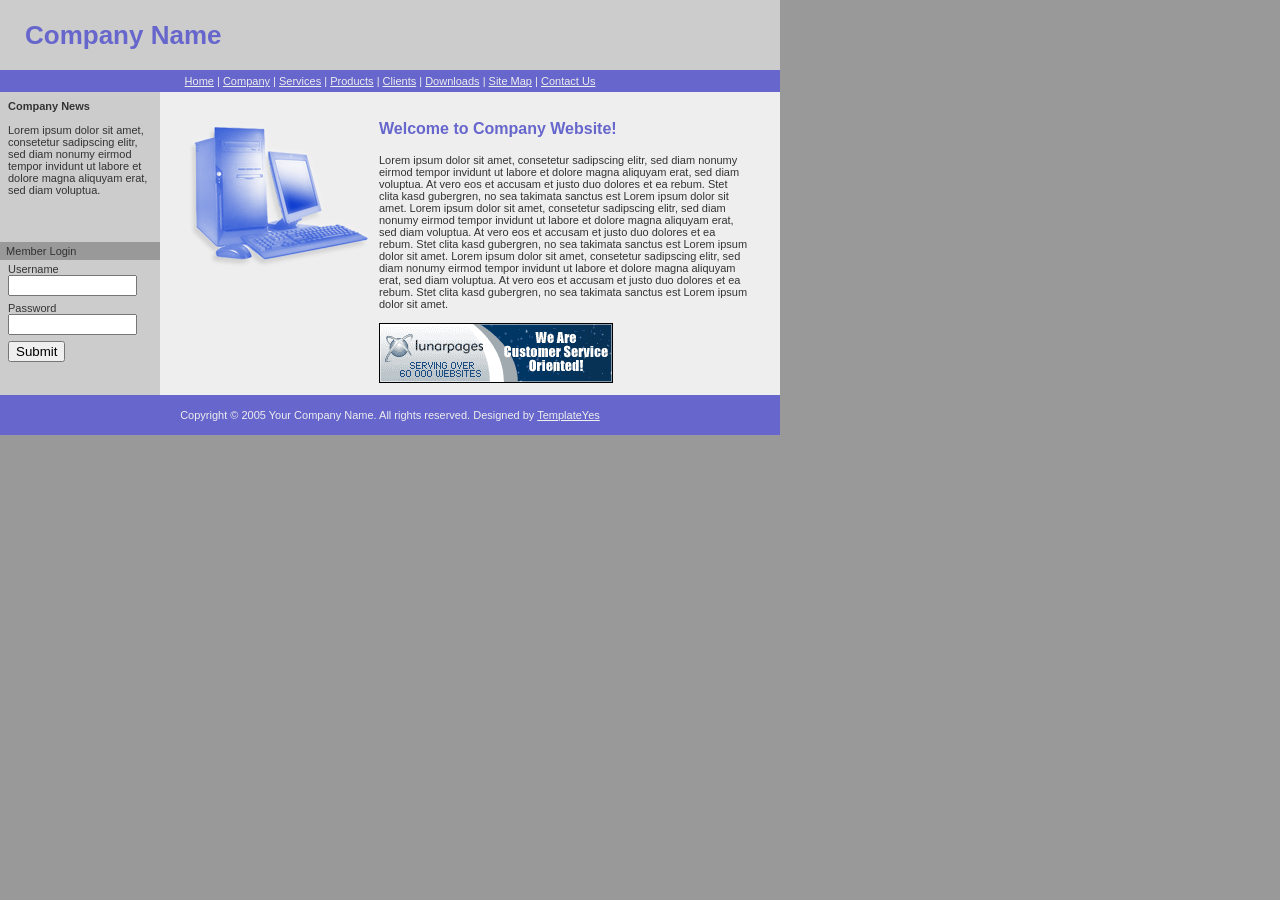
<file: Client Management System Code/Client Management System Code/Temp1/index.htm>
<html>
<head>
<title>Your Company Name</title>
<meta http-equiv="Content-Type" content="text/html; charset=iso-8859-1">
<style type="text/css">
</style>
<link rel="stylesheet" href="css/styles.css" type="text/css">
</head>
<body bgcolor="#999999" text="#000000" leftmargin="0" topmargin="0" marginwidth="0" marginheight="0" link="#eeeeee">
<table width="780" cellspacing="0" cellpadding="0" border="0">
  <tr> 
    <td style="padding-left:25px" height="70" colspan="2" bgcolor="#CCCCCC" class="logo">Company 
      Name </td>
  </tr>
  <tr> 
    <td height="22" colspan="2" bgcolor="#6666CC" align="center" class="text2"> 
      <a href="#">Home</a> | <a href="#">Company</a> | <a href="#">Services</a> 
      | <a href="#">Products</a> | <a href="#">Clients</a> | <a href="#">Downloads</a> 
      | <a href="#">Site Map</a> | <a href="#">Contact Us</a></td>
  </tr>
</table>
<table width="780" cellspacing="0" cellpadding="0" border="0">
  <tr> 
    <td bgcolor="#CCCCCC" height="250" valign="top" width="160"> 
      <table width="160" cellspacing="0" cellpadding="8" border="0" height="150">
        <tr> 
          <td class="text" valign="top"><b>Company News<br>
            </b><br>
            Lorem ipsum dolor sit amet, consetetur sadipscing elitr, sed diam 
            nonumy eirmod tempor invidunt ut labore et dolore magna aliquyam erat, 
            sed diam voluptua.</td>
        </tr>
      </table>
      <table width="160" cellspacing="0" cellpadding="0" class="textcontent">
        <tr> 
          <td height="18" bgcolor="#999999" class="text">&nbsp;&nbsp;Member Login</td>
        </tr>
      </table>
      <table width="150" cellspacing="0" cellpadding="3" border="0" align="center" class="text">
        <tr> 
          <td class="textcontent"> Username<br>
            <input type="text" name="textfield" size="14">
          </td>
        </tr>
        <tr> 
          <td class="textcontent"> Password<br>
            <input type="text" name="textfield2" size="14">
          </td>
        </tr>
        <tr> 
          <td class="textcontent"> 
            <input type="submit" name="Submit" value="Submit">
          </td>
        </tr>
      </table>
    </td>
    <td bgcolor="#eeeeee" height="250" valign="top"> <br>
      <table width="580" cellspacing="10" cellpadding="0" align="center" border="0">
        <tr valign="top"> 
          <td width="179"><img src="images/computer.gif" width="179" height="150"></td>
          <td class="text"> 
            <p class="title"> Welcome to Company Website!</p>
            <p>Lorem ipsum dolor sit amet, consetetur sadipscing elitr, sed diam 
              nonumy eirmod tempor invidunt ut labore et dolore magna aliquyam 
              erat, sed diam voluptua. At vero eos et accusam et justo duo dolores 
              et ea rebum. Stet clita kasd gubergren, no sea takimata sanctus 
              est Lorem ipsum dolor sit amet. Lorem ipsum dolor sit amet, consetetur 
              sadipscing elitr, sed diam nonumy eirmod tempor invidunt ut labore 
              et dolore magna aliquyam erat, sed diam voluptua. At vero eos et 
              accusam et justo duo dolores et ea rebum. Stet clita kasd gubergren, 
              no sea takimata sanctus est Lorem ipsum dolor sit amet. Lorem ipsum 
              dolor sit amet, consetetur sadipscing elitr, sed diam nonumy eirmod 
              tempor invidunt ut labore et dolore magna aliquyam erat, sed diam 
              voluptua. At vero eos et accusam et justo duo dolores et ea rebum. 
              Stet clita kasd gubergren, no sea takimata sanctus est Lorem ipsum 
              dolor sit amet.</p>
            <p><a href="http://www.lunarpages.com/?id=webdotcom&campaign=tytempls" target="_blank"><img src="images/banner.gif" width="234" height="60" border="0" vspace="2"></a></p>
            </td>
        </tr>
      </table>
    </td>
  </tr>
</table>
<table width="780" cellspacing="0" cellpadding="0" height="40" border="0">
  <tr> 
    <td bgcolor="#6666CC" height="30" align="center" class="text2"> Copyright 
      &copy; 2005 Your Company Name. All rights reserved. Designed by <a href="http://www.templateyes.com" target="_blank">TemplateYes</a></td>
  </tr>
</table>
</body>
</html>
</file>
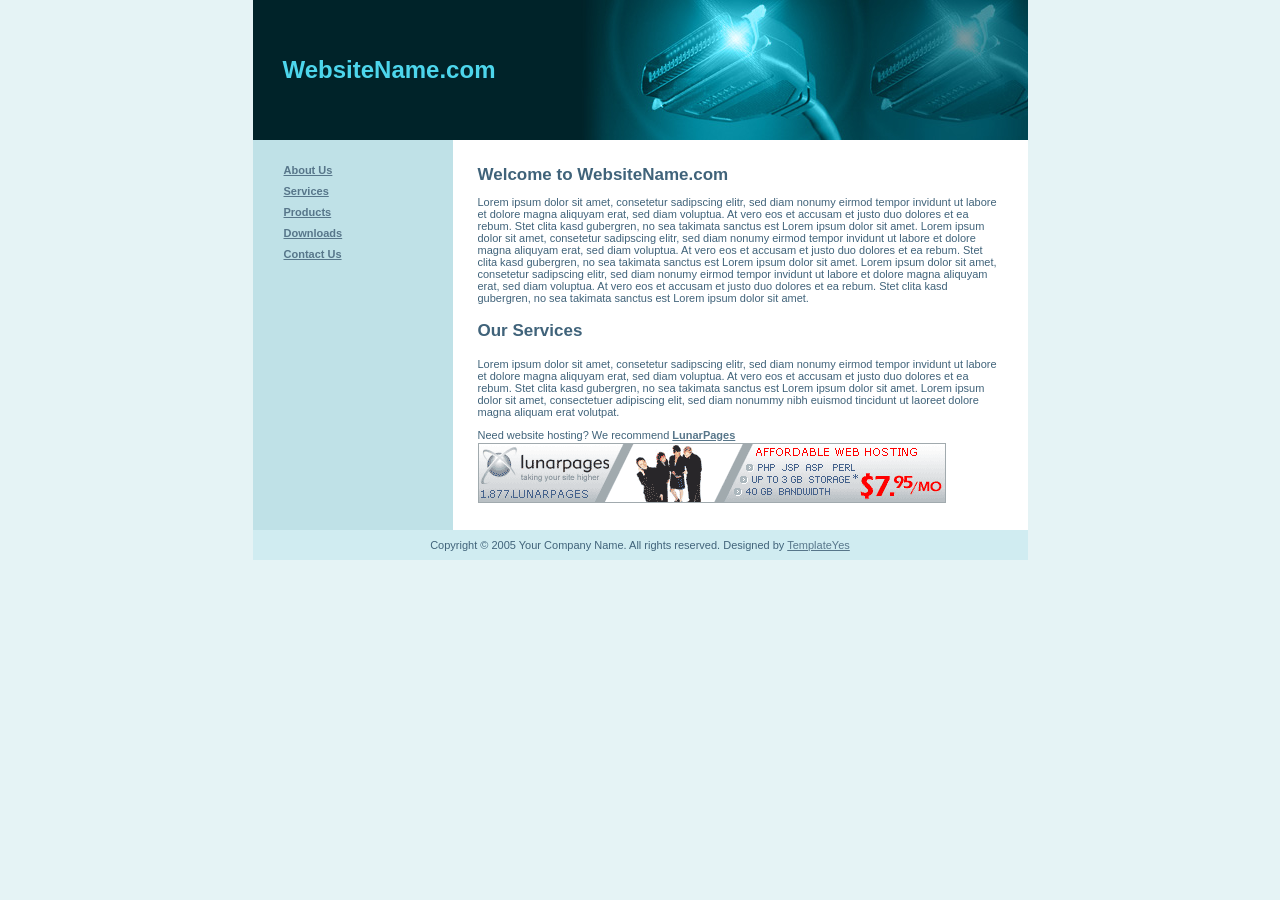
<file: Client Management System Code/Client Management System Code/Temp2/index.htm>
<html>
<head>
<title>Your Company Name</title>
<meta http-equiv="Content-Type" content="text/html; charset=iso-8859-1">
<link rel="stylesheet" href="css/styles.css" type="text/css">
</head>

<body>
<table width="775" border="0" align="center" cellpadding="0" cellspacing="0" height="140">
  <tr> 
    <td style="padding-left:30px" background="images/image1.jpg" class="logo">WebsiteName.com</td>
  </tr>
</table>
<table width="775" border="0" align="center" cellpadding="0" cellspacing="0">
  <tr> 
    <td bgcolor="#BFE1E7" width="200" valign="top" align="center"> <br>
      <table width="150" border="0" align="center" cellpadding="3" cellspacing="3" class="text">
        <tr> 
          <td><b><a href="#">About Us</a></b></td>
        </tr>
        <tr> 
          <td><b><a href="#">Services</a></b></td>
        </tr>
        <tr> 
          <td><b><a href="#">Products</a></b></td>
        </tr>
        <tr> 
          <td><b><a href="#">Downloads</a></b></td>
        </tr>
        <tr>
          <td><b><a href="#">Contact Us</a></b></td>
        </tr>
      </table>
    </td>
    <td style="padding-left:25px; padding-right:25px; padding-top:25px; padding-bottom:25px" class="text" bgcolor="#FFFFFF"><span class="title">Welcome 
      to WebsiteName.com</span> 
      <p>Lorem ipsum dolor sit amet, consetetur sadipscing elitr, sed diam nonumy 
        eirmod tempor invidunt ut labore et dolore magna aliquyam erat, sed diam 
        voluptua. At vero eos et accusam et justo duo dolores et ea rebum. Stet 
        clita kasd gubergren, no sea takimata sanctus est Lorem ipsum dolor sit 
        amet. Lorem ipsum dolor sit amet, consetetur sadipscing elitr, sed diam 
        nonumy eirmod tempor invidunt ut labore et dolore magna aliquyam erat, 
        sed diam voluptua. At vero eos et accusam et justo duo dolores et ea rebum. 
        Stet clita kasd gubergren, no sea takimata sanctus est Lorem ipsum dolor 
        sit amet. Lorem ipsum dolor sit amet, consetetur sadipscing elitr, sed 
        diam nonumy eirmod tempor invidunt ut labore et dolore magna aliquyam 
        erat, sed diam voluptua. At vero eos et accusam et justo duo dolores et 
        ea rebum. Stet clita kasd gubergren, no sea takimata sanctus est Lorem 
        ipsum dolor sit amet.</p>
      <p class="title">Our Services</p>
      <p>Lorem ipsum dolor sit amet, consetetur sadipscing elitr, sed diam nonumy 
        eirmod tempor invidunt ut labore et dolore magna aliquyam erat, sed diam 
        voluptua. At vero eos et accusam et justo duo dolores et ea rebum. Stet 
        clita kasd gubergren, no sea takimata sanctus est Lorem ipsum dolor sit 
        amet. Lorem ipsum dolor sit amet, consectetuer adipiscing elit, sed diam 
        nonummy nibh euismod tincidunt ut laoreet dolore magna aliquam erat volutpat.</p>
      <p>Need website hosting? We recommend <a href="http://www.lunarpages.com/?id=webdotcom&campaign=tytempls" target="_blank"><b>LunarPages</b></a><br>
        <a href="http://www.lunarpages.com/?id=webdotcom&campaign=tytempls" target="_blank"><img src="images/banner.gif" width="468" height="60" border="0" vspace="2"></a> 
        </p>
      
    </td>
  </tr>
</table>
<table width="775" border="0" align="center" cellpadding="0" cellspacing="0" height="30">
  <tr> 
    <td class="text" align="center" bgcolor="#D0ECF1">Copyright &copy; 2005 Your 
      Company Name. All rights reserved. Designed by <a href="http://www.templateyes.com" target="_blank">TemplateYes</a></td>
  </tr>
</table>
</body>
</html>
</file>
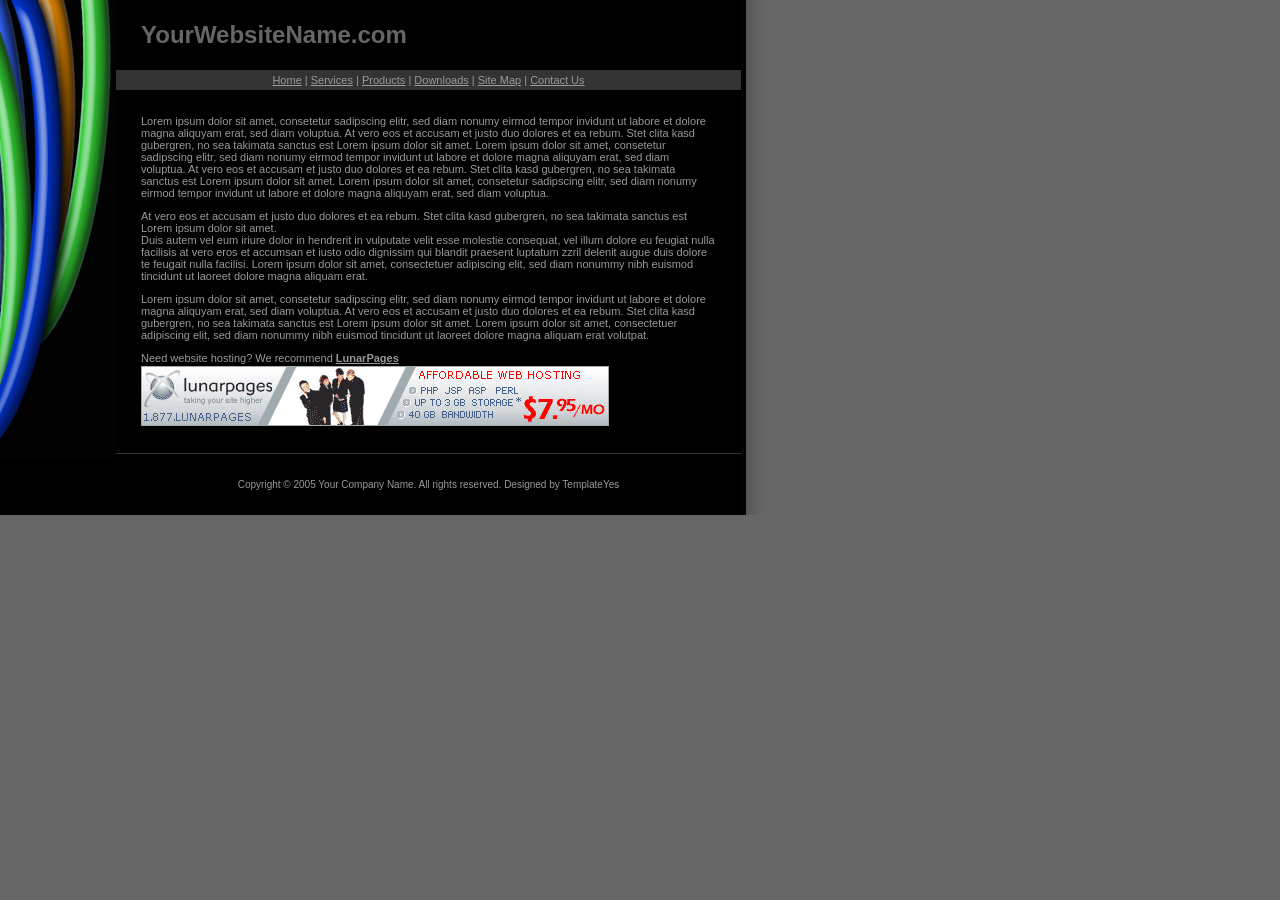
<file: Client Management System Code/Client Management System Code/Temp3/index.htm>
<html>
<head>
<title>Your Website Name</title>
<meta http-equiv="Content-Type" content="text/html; charset=iso-8859-1">
<link rel="stylesheet" href="css/styles.css" type="text/css">
</head>

<body bgcolor="#FFFFFF" text="#000000">
<table width="765" border="0" cellpadding="0" cellspacing="0">
  <tr valign="top"> 
    <td width="116" bgcolor="#000000"><img src="images/image1.jpg" width="116" height="459"></td>
    <td bgcolor="#000000">
      <table width="100%" border="0" cellpadding="0" cellspacing="0">
        <tr> 
          <td style="padding-left:25px" height="70" class="logo">YourWebsiteName.com</td>
        </tr>
        <tr> 
          <td bgcolor="#333333" class="text" height="20" align="center"><a href="#">Home</a> 
            | <a href="#">Services</a> | <a href="#">Products</a> | <a href="#">Downloads</a> 
            | <a href="#">Site Map</a> | <a href="#">Contact Us</a></td>
        </tr>
        <tr> 
          <td style="padding-left:25px; padding-right:25px; padding-top:25px; padding-bottom:25px" class="text">Lorem 
            ipsum dolor sit amet, consetetur sadipscing elitr, sed diam nonumy 
            eirmod tempor invidunt ut labore et dolore magna aliquyam erat, sed 
            diam voluptua. At vero eos et accusam et justo duo dolores et ea rebum. 
            Stet clita kasd gubergren, no sea takimata sanctus est Lorem ipsum 
            dolor sit amet. Lorem ipsum dolor sit amet, consetetur sadipscing 
            elitr, sed diam nonumy eirmod tempor invidunt ut labore et dolore 
            magna aliquyam erat, sed diam voluptua. At vero eos et accusam et 
            justo duo dolores et ea rebum. Stet clita kasd gubergren, no sea takimata 
            sanctus est Lorem ipsum dolor sit amet. Lorem ipsum dolor sit amet, 
            consetetur sadipscing elitr, sed diam nonumy eirmod tempor invidunt 
            ut labore et dolore magna aliquyam erat, sed diam voluptua. 
            <p>At vero eos et accusam et justo duo dolores et ea rebum. Stet clita 
              kasd gubergren, no sea takimata sanctus est Lorem ipsum dolor sit 
              amet. <br>
              Duis autem vel eum iriure dolor in hendrerit in vulputate velit 
              esse molestie consequat, vel illum dolore eu feugiat nulla facilisis 
              at vero eros et accumsan et iusto odio dignissim qui blandit praesent 
              luptatum zzril delenit augue duis dolore te feugait nulla facilisi. 
              Lorem ipsum dolor sit amet, consectetuer adipiscing elit, sed diam 
              nonummy nibh euismod tincidunt ut laoreet dolore magna aliquam erat.</p>
            <p>Lorem ipsum dolor sit amet, consetetur sadipscing elitr, sed diam 
              nonumy eirmod tempor invidunt ut labore et dolore magna aliquyam 
              erat, sed diam voluptua. At vero eos et accusam et justo duo dolores 
              et ea rebum. Stet clita kasd gubergren, no sea takimata sanctus 
              est Lorem ipsum dolor sit amet. Lorem ipsum dolor sit amet, consectetuer 
              adipiscing elit, sed diam nonummy nibh euismod tincidunt ut laoreet 
              dolore magna aliquam erat volutpat.</p>
            <p>Need website hosting? We recommend <a href="http://www.lunarpages.com/?id=webdotcom&campaign=tytempls" target="_blank"><b>LunarPages</b></a><br>
              <a href="http://www.lunarpages.com/?id=webdotcom&campaign=tytempls" target="_blank"><img src="images/banner.gif" width="468" height="60" border="0" vspace="2"></a></p>
          </td>
        </tr>
        <tr> 
          <td style="padding-left:25px; padding-right:25px; padding-top:25px; padding-bottom:25px; border-top:1px solid #333333" class="bottom" align="center">Copyright 
            &copy; 2005 Your Company Name. All rights reserved. Designed by <a href="http://www.templateyes.com" class="designby" target="_blank">TemplateYes</a></td>
        </tr>
      </table>
    </td>
    <td width="24" background="images/image2.jpg"><img src="images/image2.jpg" width="24" height="26"></td>
  </tr>
</table>
</body>
</html>
</file>
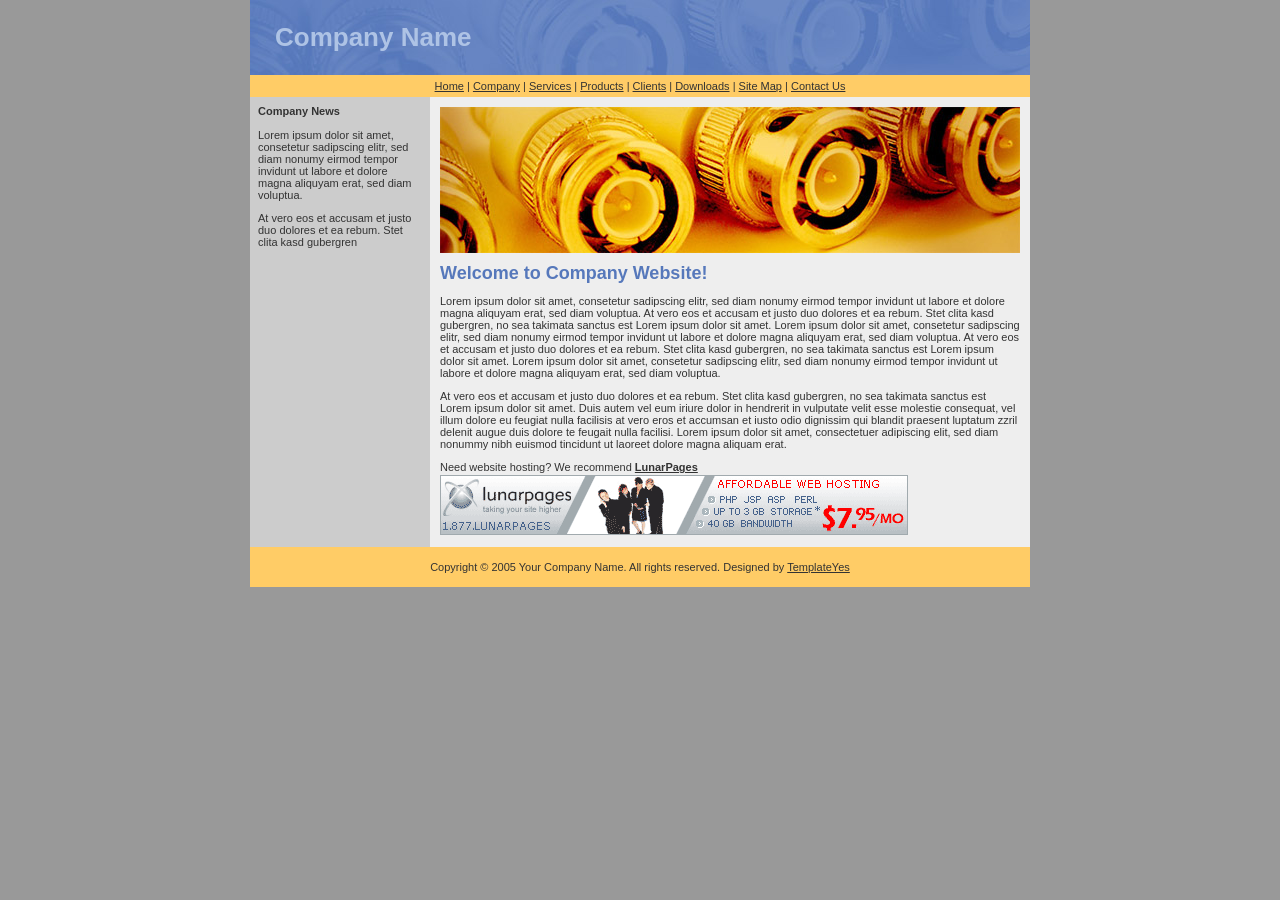
<file: Client Management System Code/Client Management System Code/Temp4/index.htm>
<html>
<head>
<title>Your Company Name</title>
<meta http-equiv="Content-Type" content="text/html; charset=iso-8859-1">
<link rel="stylesheet" href="css/styles.css" type="text/css">
</head>
<body bgcolor="#999999" leftmargin="0" topmargin="0" marginwidth="0" marginheight="0">
<table width="780" cellspacing="0" cellpadding="0" border="0" align="center">
  <tr>
    <td style="padding-left:25px" bgcolor="#5678BB" class="logo" height="75" background="images/bg.jpg"> 
      Company Name</td>
  </tr>
  <tr> 
    <td height="22" colspan="2" bgcolor="#999999"> 
      <table width="100%" cellspacing="0" cellpadding="0" border="0">
        <tr> 
          <td height="22" bgcolor="#FFCC66" class="text" align="center"> <a href="#">Home</a> 
            | <a href="#">Company</a> | <a href="#">Services</a> | <a href="#">Products</a> 
            | <a href="#">Clients</a> | <a href="#">Downloads</a> | <a href="#">Site 
            Map</a> | <a href="#">Contact Us</a></td>
        </tr>
      </table>
    </td>
  </tr>
</table>
<table width="780" cellspacing="0" cellpadding="0" border="0" align="center">
  <tr> 
    <td bgcolor="#CCCCCC" height="250" valign="top" width="180"> 
      <table width="100%" cellspacing="0" cellpadding="8" border="0">
        <tr> 
          <td class="text">
            <p><b>Company News<br>
              <br>
              </b>Lorem ipsum dolor sit amet, consetetur sadipscing elitr, sed 
              diam nonumy eirmod tempor invidunt ut labore et dolore magna aliquyam 
              erat, sed diam voluptua.</p>
            <p>At vero eos et accusam et justo duo dolores et ea rebum. Stet clita 
              kasd gubergren</p>
          </td>
        </tr>
      </table>
      
    </td>
    <td bgcolor="#eeeeee" valign="top"> 
      <table width="100%" cellspacing="10" cellpadding="0" align="center" border="0">
        <tr> 
          <td valign="top" class="text"><img src="images/main.jpg" width="580" height="146"></td>
        </tr>
        <tr> 
          <td valign="top" class="text"> 
            <p><span class="title">Welcome to Company Website!</span></p>
            <p>Lorem ipsum dolor sit amet, consetetur sadipscing elitr, sed diam 
              nonumy eirmod tempor invidunt ut labore et dolore magna aliquyam 
              erat, sed diam voluptua. At vero eos et accusam et justo duo dolores 
              et ea rebum. Stet clita kasd gubergren, no sea takimata sanctus 
              est Lorem ipsum dolor sit amet. Lorem ipsum dolor sit amet, consetetur 
              sadipscing elitr, sed diam nonumy eirmod tempor invidunt ut labore 
              et dolore magna aliquyam erat, sed diam voluptua. At vero eos et 
              accusam et justo duo dolores et ea rebum. Stet clita kasd gubergren, 
              no sea takimata sanctus est Lorem ipsum dolor sit amet. Lorem ipsum 
              dolor sit amet, consetetur sadipscing elitr, sed diam nonumy eirmod 
              tempor invidunt ut labore et dolore magna aliquyam erat, sed diam 
              voluptua. </p>
            <p>At vero eos et accusam et justo duo dolores et ea rebum. Stet clita 
              kasd gubergren, no sea takimata sanctus est Lorem ipsum dolor sit 
              amet. Duis autem vel eum iriure dolor in hendrerit in vulputate 
              velit esse molestie consequat, vel illum dolore eu feugiat nulla 
              facilisis at vero eros et accumsan et iusto odio dignissim qui blandit 
              praesent luptatum zzril delenit augue duis dolore te feugait nulla 
              facilisi. Lorem ipsum dolor sit amet, consectetuer adipiscing elit, 
              sed diam nonummy nibh euismod tincidunt ut laoreet dolore magna 
              aliquam erat.</p>
            <p>Need website hosting? We recommend <a href="http://www.lunarpages.com/?id=webdotcom&campaign=tytempls" target="_blank"><b>LunarPages</b></a><br>
              <a href="http://www.lunarpages.com/?id=webdotcom&campaign=tytempls" target="_blank"><img src="images/banner.gif" width="468" height="60" border="0" vspace="2"></a></p>
            </td>
        </tr>
      </table>
    </td>
  </tr>
</table>
<table width="780" cellspacing="0" cellpadding="0" height="40" border="0" align="center">
  <tr> 
    <td bgcolor="#FFCC66" height="24" class="text" align="center"> Copyright &copy; 
      2005 Your Company Name. All rights reserved. Designed by <a href="http://www.templateyes.com" target="_blank">TemplateYes</a></td>
  </tr>
</table>
</body>
</html>
</file>
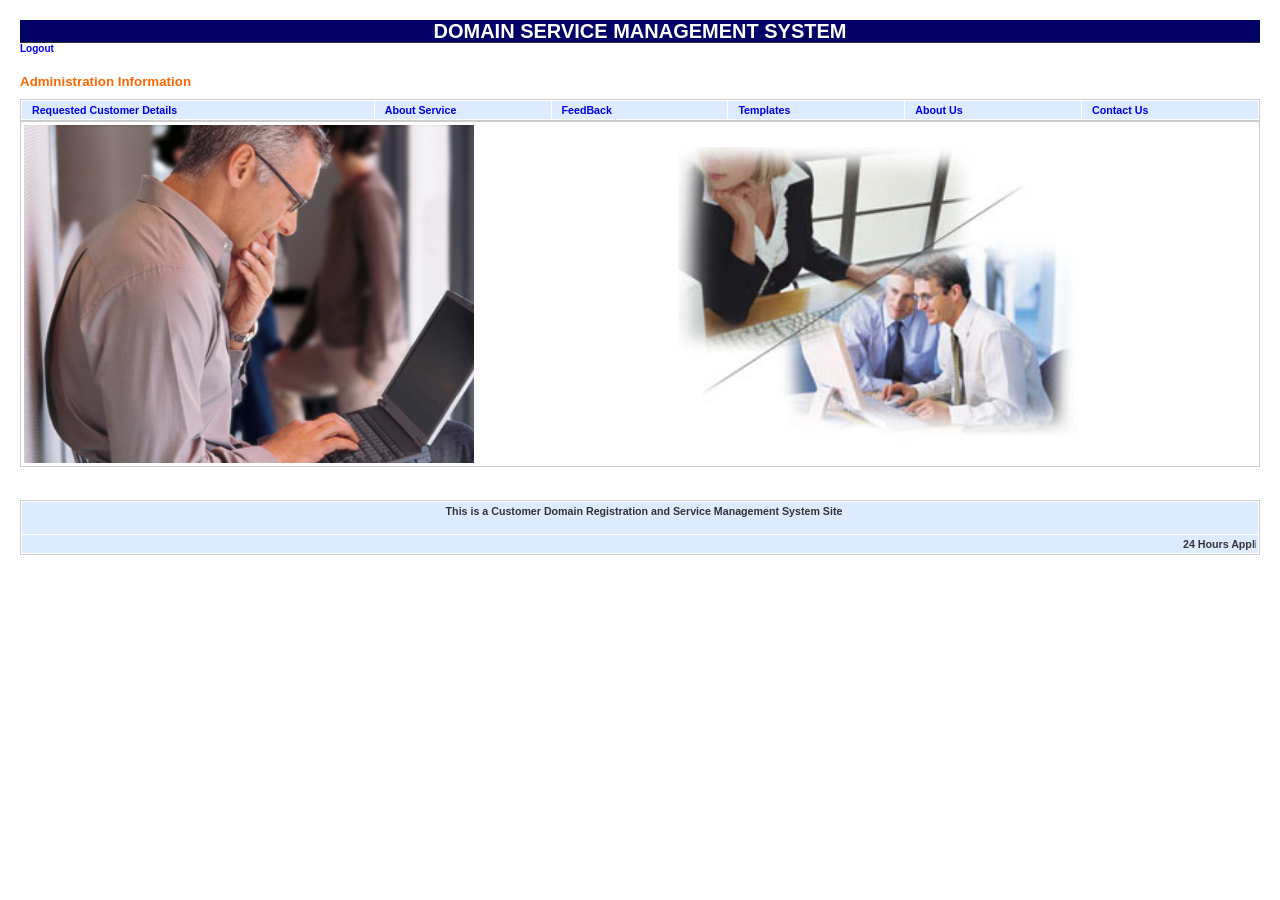
<file: Client Management System Code/Client Management System Code/AdminHome.html>
<HTML><HEAD><style>

a
{
           color:"Black";
           text-decoration:none;
}
a:hover
{
            color:Gray;
            text-decoration:underline;

}

</style>

<TITLE>Home Page</TITLE>
<META><LINK href="css/simple.css" type=text/css rel=stylesheet>
<BODY class=rightPage><A name=Entity_1></A>
<DIV class=caption1>DOMAIN SERVICE MANAGEMENT SYSTEM</DIV>
<b><a href ="CMSHome.html" >Logout</a></b>
<DIV class=caption2>Administration Information</DIV>
<TABLE class=tabformat cellSpacing=1 cellPadding=2 width="100%" border=0 >
  <TBODY>
  <TR>
	<TD class=tabhead width="20%"><a href="CustomerDetails.jsp">Requested Customer Details</a></TD>
    <TD class=tabhead width="10%"><a href="AdminAboutService.jsp">About Service</a></TD>
    <TD class=tabhead width="10%"><a href="FeedBack.jsp">FeedBack</a></TD>
    <TD class=tabhead width="10%"><a href="AdminShowTemplates.jsp">Templates</a></TD>
    <TD class=tabhead width="10%"><a href="AdminAboutUs.jsp">About Us</a></TD>
    <TD class=tabhead width="10%"><a href="AdminContactUs.jsp">Contact Us</a></TD>

  </TBODY></TABLE>
<TABLE class=tabformat cellSpacing=1 cellPadding=2 width="100%" border=0>
  <TBODY>
  <TR>
  <TD><img src="IMAGES/mgr2.jpg" heigth="360" width="450"></td>
  <TD><img src="IMAGES/customer.jpg" heigth="450" width="400"></td>
  </TR>

</TBODY></TABLE>
<br>
<br>
<br>
<TABLE class=tabformat cellSpacing=1 cellPadding=2 width="100%" border=0>
  <TR>
    <TD class=tabhead width="10%"><H4><center>This is a Customer Domain  Registration and Service Management System Site</center></h4></TD>
 </TR>
  <tr>
    <TD class=tabhead width="35%"><marquee><b>24 Hours Application dovelopment and Hosting Service </b></marquee></TD>
  </tr>
</TABLE>


</BODY></HTML>
</file>
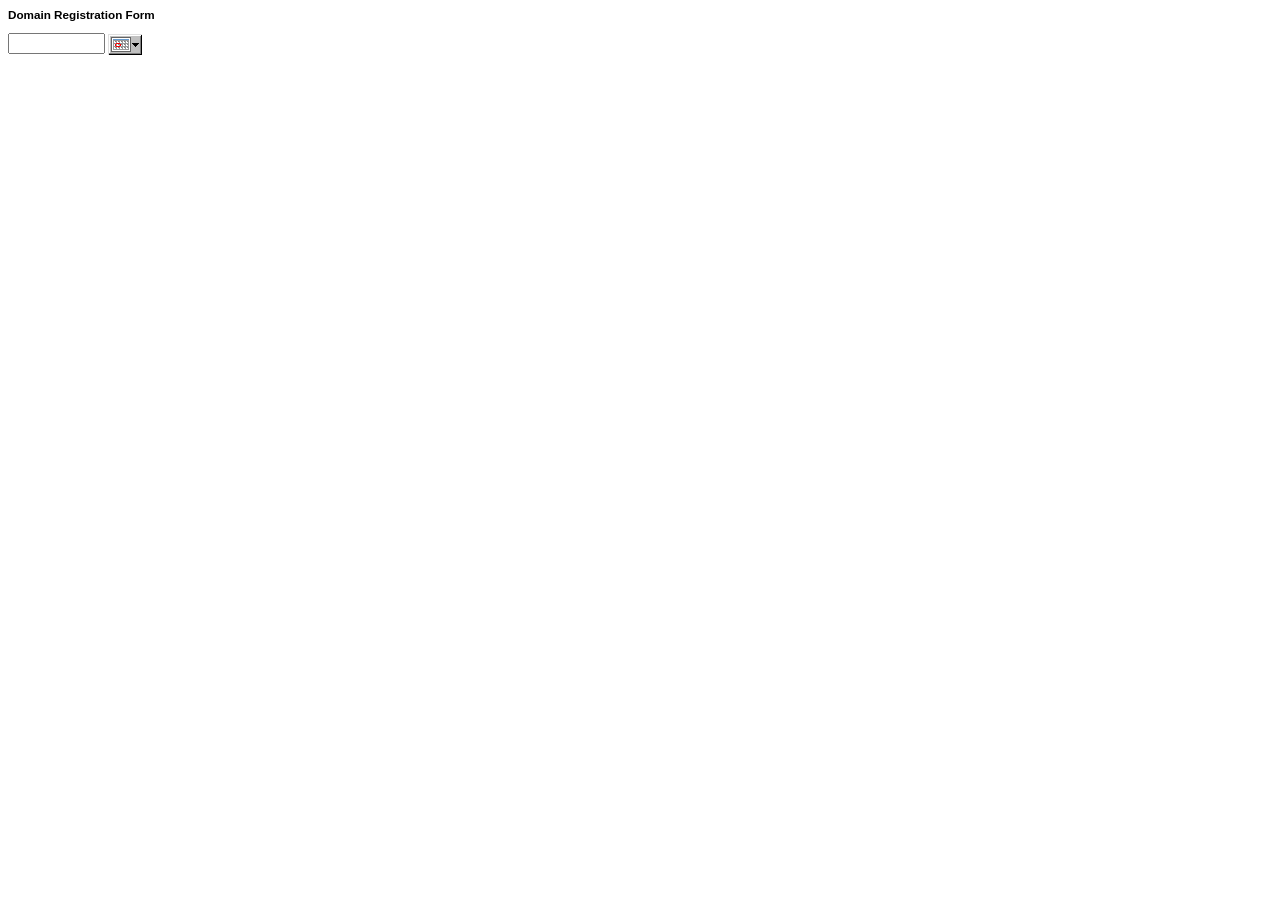
<file: Client Management System Code/Client Management System Code/cal.html>
<HTML><HEAD><TITLE>Home Page</TITLE>
<META><LINK href="css/simple.css" type=text/css type=text/css rel=stylesheet>
<html>
<body bgcolor=lightblue>
<h3>Domain Registration Form</h3>

<form name="f1"  action="DomainRegister" ">
<td><input type=text name="date" size=10 readonly>

 <a href="javascript:void(0)" onclick="if(self.gfPop)gfPop.fPopCalendar(document.f1.date);
			 return false;" HIDEFOCUS tabIndex=5>

			<img name="popcal" align="absmiddle" src="Calendar\calbtn.gif" width="34" height="22" border="0" alt="">
</td>
</tr>

<tr>

</form>

<iframe width=174 height=189 name="gToday:normal:agenda.js" id="gToday:normal:agenda.js" src="Calendar\ipopeng.htm" scrolling="no" frameborder="0" style="visibility:visible; z-index:999; position:absolute; left:-500px; top:0px;">
</iframe>


</body>
</html>
</file>
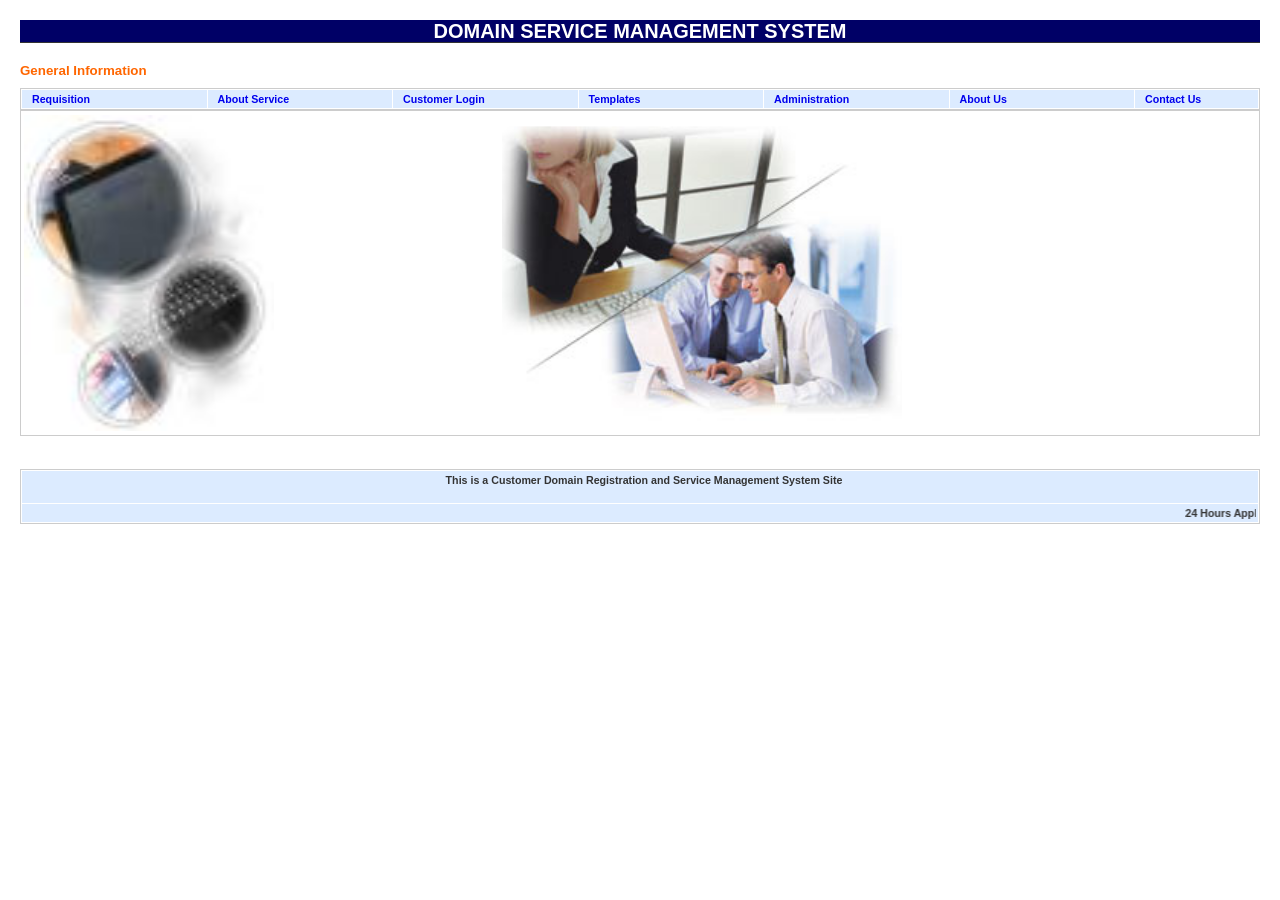
<file: Client Management System Code/Client Management System Code/CMSHome.html>
<HTML><HEAD><style>

a
{
           color:"Black";
           text-decoration:none;
}
a:hover
{
            color:Gray;
            text-decoration:underline;

}

</style>

<TITLE>Home Page</TITLE>

<LINK href="css/simple.css" type=text/css rel=stylesheet>


<BODY class=rightPage>
<DIV class=caption1>DOMAIN SERVICE MANAGEMENT SYSTEM</DIV>
<DIV class=caption2>General Information</DIV>


<TABLE class=tabformat cellSpacing=1 cellPadding=2 width="100%" border=0 >
  <TBODY>
  <TR>
	<TD class=tabhead width="15%"><a href="RequisitionForm.jsp">Requisition</a></TD>
    <TD class=tabhead width="15%"><a href="ServiceDetails.jsp">About Service</a></TD>
    <TD class=tabhead width="15%"><a href="CustLogin.jsp">Customer Login</a></TD>
    <TD class=tabhead width="15%"><a href="ShowTemplates.jsp">Templates</a></TD>
    <TD class=tabhead width="15%"><a href="LoginCheck">Administration</a></TD>
    <TD class=tabhead width="15%"><a href="AboutUs.jsp">About Us</a></TD>
    <TD class=tabhead width="15%"><a href="ContactUs.jsp">Contact Us</a></TD>

  </TBODY></TABLE>
<TABLE class=tabformat cellSpacing=1 cellPadding=2 width="100%" border=0>
  <TBODY>
  <TR>
  <TD><img src="IMAGES/cmst4.jpg" heigth="360" width="250"></td>
  <TD><img src="IMAGES/customer.jpg" heigth="450" width="400"></td>
  </TR>

</TBODY></TABLE>
<br>
<br>
<br>
<TABLE class=tabformat cellSpacing=1 cellPadding=2 width="100%" border=0>
  <TR>
    <TD class=tabhead width="10%"><H4><center>This is a Customer Domain  Registration and Service Management System Site</center></h4></TD>
 </TR>
  <tr>
    <TD class=tabhead width="35%"><marquee><b>24 Hours Application dovelopment and Hosting Service </b></marquee></TD>
  </tr>
</TABLE>


</BODY></HTML>
</file>
<file: Client Management System Code/Client Management System Code/Temp1/css/styles.css>
a:link {  color: #eeeeee; text-decoration: underline;}
a:visited {  color: #eeeeee; text-decoration: underline;}
a:hover {  color: #eeeeee; text-decoration: none;}
.logo {  font-family: Verdana, Arial, Helvetica, sans-serif; font-size: 26px; font-weight: bold; color: #6666CC}
.text {  font-family: Verdana, Arial, Helvetica, sans-serif; font-size: 11px; color: #333333}
.text2 {  font-family: Verdana, Arial, Helvetica, sans-serif; font-size: 11px; color: #EEEEEE}
.title {  font-family: Verdana, Arial, Helvetica, sans-serif; font-size: 16px; font-weight: bold; color: #6666CC}
</file>
<file: Client Management System Code/Client Management System Code/Temp2/css/styles.css>
body {  margin-top: 0px; margin-right: 0px; margin-bottom: 0px; margin-left: 0px; background-color: #E5F3F5}
.text {  font-family: Verdana, Arial, Helvetica, sans-serif; font-size: 11px; color: #40637A}
.title {  font-family: Verdana, Arial, Helvetica, sans-serif; font-size: 17px; color: #40637A; font-weight: bold}
.logo {  font-family: Verdana, Arial, Helvetica, sans-serif; font-size: 24px; font-weight: bold; color: #4DD6EC}
.bottom {  font-family: Verdana, Arial, Helvetica, sans-serif; font-size: 10px; color: #CFD8DE}
a:link {  color: #57768A; text-decoration: underline}
a:visited {  color: #57768A; text-decoration: underline}
a:hover {  color: #333333; text-decoration: none}
a.designby:link {  color: #999999; text-decoration: none}
a.designby:visited {  color: #999999; text-decoration: none}
a.designby:hover {  color: #339933; text-decoration: none}
</file>
<file: Client Management System Code/Client Management System Code/Temp3/css/styles.css>
body {  margin-top: 0px; margin-right: 0px; margin-bottom: 0px; margin-left: 0px; background-color: #666666}
.text {  font-family: Verdana, Arial, Helvetica, sans-serif; font-size: 11px; color: #999999}
.logo {  font-family: Verdana, Arial, Helvetica, sans-serif; font-size: 24px; font-weight: bold; color: #666666}
.bottom {  font-family: Verdana, Arial, Helvetica, sans-serif; font-size: 10px; color: #999999}
a:link {  color: #999999; text-decoration: underline}
a:visited {  color: #999999; text-decoration: underline}
a:hover {  color: #339933; text-decoration: underline}
a.designby:link {  color: #999999; text-decoration: none}
a.designby:visited {  color: #999999; text-decoration: none}
a.designby:hover {  color: #339933; text-decoration: none}
</file>
<file: Client Management System Code/Client Management System Code/Temp4/css/styles.css>
a:link {  color: #333333; text-decoration: underline}
a:visited {  color: #333333; text-decoration: underline}
a:hover {  color: #333333; text-decoration: none}
.logo {  font-family: Verdana, Arial, Helvetica, sans-serif; font-size: 26px; font-weight: bold; color: #AEC3E5}
.text {  font-family: Verdana, Arial, Helvetica, sans-serif; font-size: 11px; color: #333333}
.title {  font-family: Verdana, Arial, Helvetica, sans-serif; font-size: 18px; font-weight: bold; color: #5678BB}
</file>
<file: Client Management System Code/Client Management System Code/css/simple.css>
BODY {
	FONT-SIZE: 10px; BACKGROUND: #ffffff; VISIBILITY: visible; COLOR: #000000; FONT-FAMILY: Verdana, Geneva, Arial, Helvetica, sans-serif
}
.topPage {
	PADDING-RIGHT: 0px; PADDING-LEFT: 0px; BACKGROUND: url(Img/fBg.png) #000066; PADDING-BOTTOM: 0px; MARGIN: 0px; PADDING-TOP: 0px
}
.rightPage {
	MARGIN: 20px
}
.leftPage {
	BACKGROUND: #dcebff
}
.title {
	PADDING-RIGHT: 0px; PADDING-LEFT: 0pt; BACKGROUND: #000066; VISIBILITY: visible; PADDING-BOTTOM: 0px; MARGIN: auto; VERTICAL-ALIGN: middle; WIDTH: 100%; LINE-HEIGHT: 52px; PADDING-TOP: 0px; FONT-FAMILY: Verdana, Geneva, Arial, Helvetica, sans-serif; HEIGHT: 52px
}
.title1 {
	PADDING-RIGHT: 0px; DISPLAY: block; PADDING-LEFT: 10px; FONT-WEIGHT: bold; FONT-SIZE: 16pt; FLOAT: left; VISIBILITY: visible; MARGIN: auto; VERTICAL-ALIGN: middle; COLOR: #ffffff; LINE-HEIGHT: 52px; FONT-FAMILY: Verdana, Geneva, Arial, Helvetica, sans-serif
}
.separator1 {
	DISPLAY: block; FONT-SIZE: 5pt; BACKGROUND: #ffffff; LEFT: 6px; FLOAT: left; VISIBILITY: visible; MARGIN-LEFT: 6px; VERTICAL-ALIGN: middle; WIDTH: 10pt; COLOR: #ffffff; LINE-HEIGHT: 3px; MARGIN-RIGHT: 6px; FONT-FAMILY: Verdana, Geneva, Arial, Helvetica, sans-serif; POSITION: relative; TOP: 26px; HEIGHT: 3px
}
.title2 {
	PADDING-RIGHT: 0px; DISPLAY: block; PADDING-LEFT: 10px; FONT-WEIGHT: normal; FONT-SIZE: 16pt; FLOAT: left; VISIBILITY: visible; PADDING-BOTTOM: 0px; VERTICAL-ALIGN: middle; COLOR: #ffffff; LINE-HEIGHT: 52px; PADDING-TOP: 0px; FONT-FAMILY: Verdana, Geneva, Arial, Helvetica, sans-serif
}
.separator2 {
	DISPLAY: none; FONT-SIZE: 20pt; FLOAT: left; VISIBILITY: visible; VERTICAL-ALIGN: middle; WIDTH: 20pt; COLOR: #ffffff; LINE-HEIGHT: 52px; FONT-FAMILY: Verdana, Geneva, Arial, Helvetica, sans-serif
}
.titleimage {
	PADDING-RIGHT: 10px; VISIBILITY: visible; COLOR: #ffffff; LINE-HEIGHT: 20px; POSITION: relative; TOP: 6pt; TEXT-ALIGN: right
}
.topMenu {
	PADDING-RIGHT: 0pt; BORDER-TOP: white 1px solid; DISPLAY: block; PADDING-LEFT: 0pt; BACKGROUND: url(Img/A04.png); PADDING-BOTTOM: 0pt; MARGIN: 0pt; WIDTH: 100%; LINE-HEIGHT: 22px; PADDING-TOP: 0pt; BORDER-BOTTOM: black 1px solid
}
.topMenu A {
	PADDING-RIGHT: 6pt; DISPLAY: block; PADDING-LEFT: 6pt; FONT-SIZE: 8pt; BACKGROUND: url(Img/A04.png); VERTICAL-ALIGN: middle; COLOR: white; LINE-HEIGHT: 22px; WHITE-SPACE: nowrap; HEIGHT: 22px; TEXT-DECORATION: none
}
.topMenu A:hover {
	DISPLAY: block; BACKGROUND: url(Img/A04.png); LINE-HEIGHT: 22px; HEIGHT: 22px; TEXT-DECORATION: underline
}
.selected {
	PADDING-RIGHT: 6pt; DISPLAY: block; PADDING-LEFT: 6pt; FONT-SIZE: 8pt; BACKGROUND: url(Img/A02.png); MARGIN: 0pt; COLOR: white; LINE-HEIGHT: 22px; WHITE-SPACE: nowrap
}
.bookmark {
	FONT-WEIGHT: normal; FONT-SIZE: 8pt; VISIBILITY: visible; WIDTH: 100%; PADDING-TOP: 14px; FONT-FAMILY: Verdana, Geneva, Arial, Helvetica, sans-serif; TEXT-ALIGN: left
}
.bookmark A {
	PADDING-RIGHT: 2px; DISPLAY: block; PADDING-LEFT: 17px; FONT-WEIGHT: normal; FONT-SIZE: 8pt; VISIBILITY: visible; PADDING-BOTTOM: 2px; WIDTH: 100%; COLOR: #333333; LINE-HEIGHT: 12px; PADDING-TOP: 2px; FONT-FAMILY: Verdana, Geneva, Arial, Helvetica, sans-serif; HEIGHT: 12px; TEXT-ALIGN: left; TEXT-DECORATION: none
}
.bookmark A:link {
	
}
.bookmark A:visited {
	
}
.bookmark A:active {
	
}
.bookmark A:hover {
	FONT-WEIGHT: bold; COLOR: #000000
}
.caption1 {
	MARGIN-TOP: 14px; FONT-WEIGHT: bold; FONT-SIZE: 15pt; BACKGROUND: #000066; VISIBILITY: visible; PADDING-BOTTOM: 1px; COLOR: #ffffff; LINE-HEIGHT: 20px; PADDING-TOP: 1px; BORDER-BOTTOM: #333333 1pt solid; FONT-FAMILY: Verdana, Geneva, Arial, Helvetica, sans-serif; TEXT-ALIGN: center
}
.width770 {
	WIDTH: 770px
}
.caption2 {
	PADDING-RIGHT: 0px; PADDING-LEFT: 0px; FONT-WEIGHT: bold; FONT-SIZE: 10pt; VISIBILITY: visible; PADDING-BOTTOM: 5px; MARGIN: 15px 0px 5px; COLOR: #ff6600; PADDING-TOP: 5px; FONT-FAMILY: Verdana, Geneva, Arial, Helvetica, sans-serif
}
.tabformat {
	BORDER-RIGHT: #cccccc 1px solid; BORDER-TOP: #cccccc 1px solid; BORDER-LEFT: #cccccc 1px solid; BORDER-BOTTOM: #cccccc 1px solid
}
.tabhead {
	BORDER-RIGHT: #000000 0pt solid; PADDING-RIGHT: 2px; BORDER-TOP: #000000 0pt solid; PADDING-LEFT: 10px; FONT-WEIGHT: bold; FONT-SIZE: 8pt; BACKGROUND: #dcebff; VISIBILITY: visible; PADDING-BOTTOM: 3px; BORDER-LEFT: #000000 0pt solid; COLOR: #333333; PADDING-TOP: 3px; BORDER-BOTTOM: #000000 0pt solid; FONT-FAMILY: Verdana, Geneva, Arial, Helvetica, sans-serif; TEXT-ALIGN: 
}
.tabhead1 {
	BORDER-RIGHT: #000000 0pt solid; PADDING-RIGHT: 2px; BORDER-TOP: #000000 0pt solid; PADDING-LEFT: 10px; FONT-WEIGHT: bold; FONT-SIZE: 8pt; BACKGROUND: #dcebff; VISIBILITY: visible; PADDING-BOTTOM: 3px; BORDER-LEFT: #000000 0pt solid; COLOR: #333333; PADDING-TOP: 3px; BORDER-BOTTOM: #000000 0pt solid; FONT-FAMILY: Verdana, Geneva, Arial, Helvetica, sans-serif; TEXT-ALIGN: center
}

.tabdata {
	BORDER-RIGHT: #000000 0pt solid; PADDING-RIGHT: 2px; BORDER-TOP: #000000 0pt solid; PADDING-LEFT: 10px; FONT-WEIGHT: normal; FONT-SIZE: 8pt; BACKGROUND: #ebebeb; VISIBILITY: visible; PADDING-BOTTOM: 3px; BORDER-LEFT: #000000 0pt solid; COLOR: #333333; PADDING-TOP: 3px; BORDER-BOTTOM: #000000 0pt solid; FONT-FAMILY: Verdana, Geneva, Arial, Helvetica, sans-serif; TEXT-ALIGN: left
}
.titleLeft {
	PADDING-RIGHT: 0px; PADDING-LEFT: 0pt; BACKGROUND: #000066; VISIBILITY: visible; PADDING-BOTTOM: 0px; MARGIN: auto; VERTICAL-ALIGN: middle; WIDTH: 100%; COLOR: white; LINE-HEIGHT: 32px; PADDING-TOP: 0px; FONT-FAMILY: Verdana, Geneva, Arial, Helvetica, sans-serif
}
.titleLeft1 {
	FONT-SIZE: 12pt; COLOR: white; PADDING-TOP: 6px; HEIGHT: 32px; TEXT-ALIGN: center
}
.titleLeft2 {
	DISPLAY: none; FONT-SIZE: 10pt; COLOR: white; TEXT-ALIGN: center
}
.topLeft {
	BACKGROUND: #dcebff; HEIGHT: 100%
}
.topMenuLeft {
	
}
.topMenuLeft A {
	PADDING-RIGHT: 6pt; BORDER-TOP: #ffffff 1px solid; DISPLAY: block; PADDING-LEFT: 6pt; FONT-SIZE: 8pt; BACKGROUND: #ebebeb; VERTICAL-ALIGN: middle; COLOR: #000000; LINE-HEIGHT: 20px; WHITE-SPACE: nowrap; HEIGHT: 20px; TEXT-DECORATION: none
}
.topMenuLeft A:hover {
	BACKGROUND: url(Img/topBg.png) left top; COLOR: black
}
.selectedLeft {
	BORDER-TOP: #ffffff 1px solid; DISPLAY: block; PADDING-LEFT: 6px; FONT-WEIGHT: bold; FONT-SIZE: 8pt; BACKGROUND: white; VERTICAL-ALIGN: middle; WIDTH: 194px; COLOR: #ff6600; LINE-HEIGHT: 20px; TEXT-DECORATION: none
}
.leftPageLeft {
	BACKGROUND: #dcebff
}
</file>
